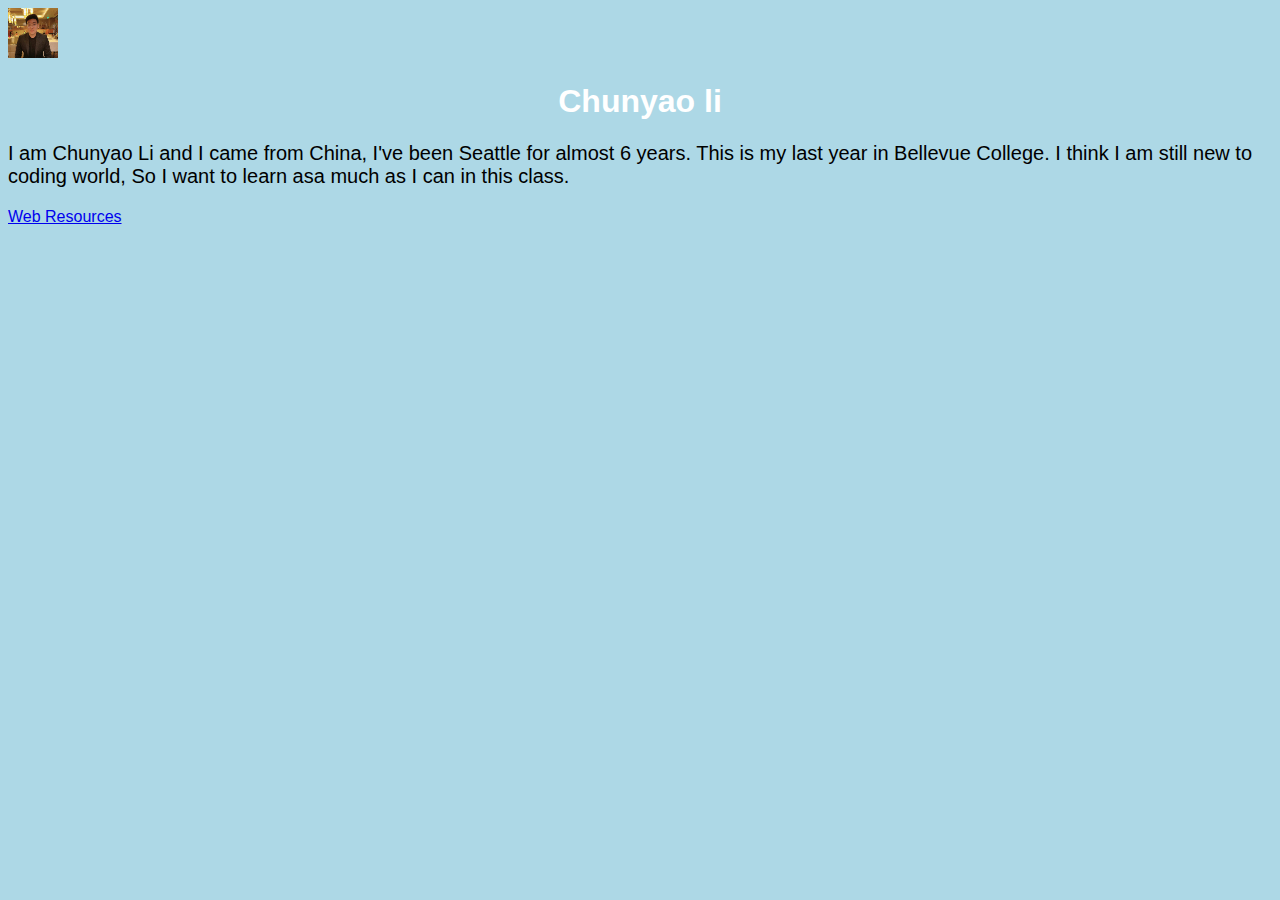
<file: index.html>
﻿<!DOCTYPE html>
<html lang="en">
<head>
    <meta charset="UTF-8">
    <title>Chunyao Li</title>
    <link rel="stylesheet" href="./css/style.css">
</head>
<body>

    <img src="./images/Chunyao Li.jpg" alt="profile photo">
    <h1>Chunyao li</h1>
    <p>I am Chunyao Li and I came from China, I've been Seattle for almost 6 years. This is my last year in Bellevue College. I think I am still new to coding world, So I want to learn asa much as I can in this class.</p>

    <A HREF="./html/resources.html">Web Resources</A>
</body>
</html>
</file>
<file: css/style.css>
﻿body {
    background-color: lightblue;
    font-family: Arial, Helvetica, sans-serif;
}

h1 {
    color: white;
    text-align: center;
}

p {
    font-size: 20px;
}

img {
    height: 50px;
    width: 50px;
}
</file>
